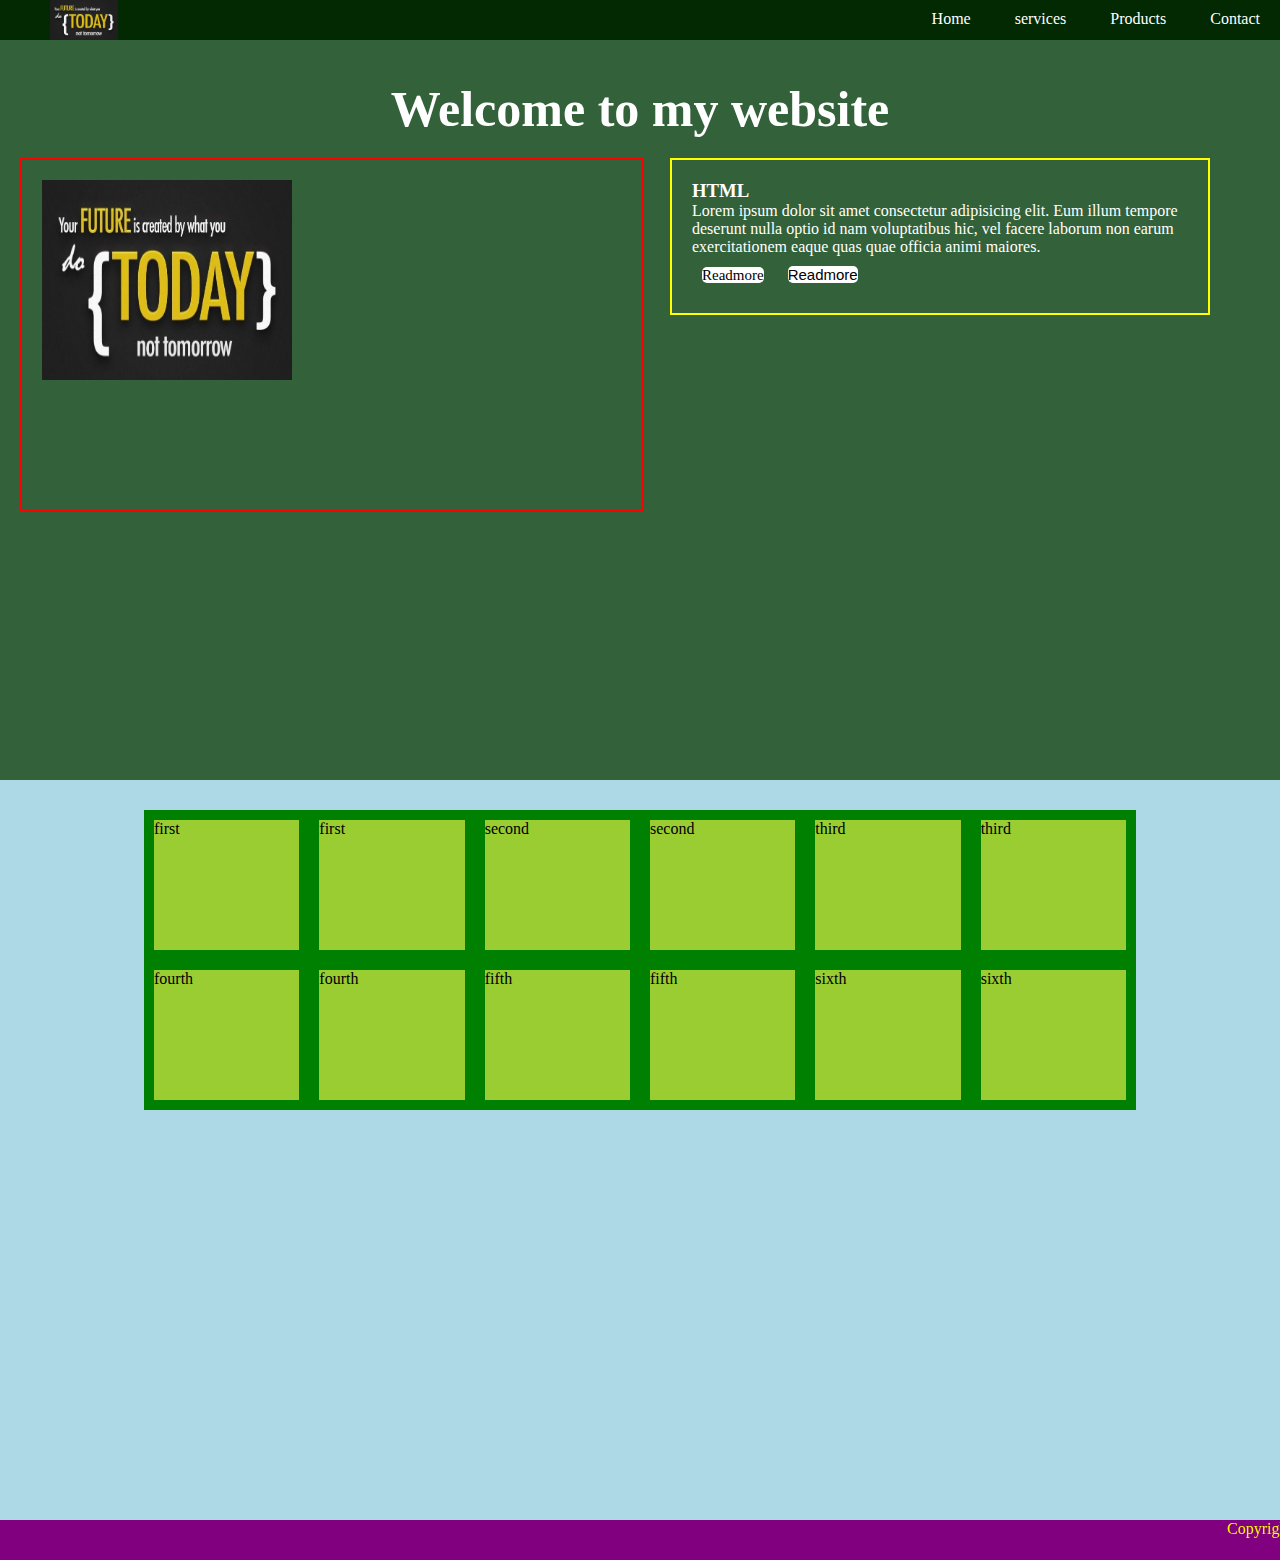
<file: index.html>
<!DOCTYPE html>
<html lang="en">

<head>
    <meta charset="UTF-8">
    <meta http-equiv="X-UA-Compatible" content="IE=edge">
    <meta name="viewport" content="width=device-width, initial-scale=1.0">
    <title>My home page</title>
    <link rel="stylesheet" href="css/style.css">
</head>

<body>
    <!-- navbar starts -->
    <nav class="navbar">
        <img src="pic.JPG" alt="logo">
        <ul class="menu">
            <li><a href="index.html">Home</a></li>
            <li><a href="background.htm">services</a></li>
            <li><a href="first.html">Products</a></li>
            <li><a href="block.html">Contact</a></li>
        </ul>
    </nav>
    <!-- navabar ends -->
    <div class="homeFirst">
        <h1>Welcome to my website</h1>
        <div class="img">
            <img src="pic.JPG" alt="" id="img1">
        </div>
        <div class="container" id="cont1">
            <h3>HTML</h3>
            <p>Lorem ipsum dolor sit amet consectetur adipisicing elit. Eum illum tempore deserunt nulla optio id nam
                voluptatibus hic, vel facere laborum non earum exercitationem eaque quas quae officia animi maiores.</p>
            <a href="" class="btn">Readmore</a>
            <button class="btn">Readmore</button>
        </div>
    </div>
    <!-- end first page -->
    <div class="homeSecondpg">
        <div class="grid_list">
            <div class="item">first</div>
            <div class="item">first</div>
            <div class="item">second</div>
            <div class="item">second</div>
            <div class="item">third</div>
            <div class="item">third</div>
            <div class="item">fourth</div>
            <div class="item">fourth</div>
            <div class="item">fifth</div>
            <div class="item">fifth</div>
            <div class="item">sixth</div>
            <div class="item">sixth</div>
        </div>

    </div>
    <footer>
        <div class="footnotes">
            <marquee>Copyright:Personal website</marquee>
        </div>
    </footer>
</body>

</html>
</file>
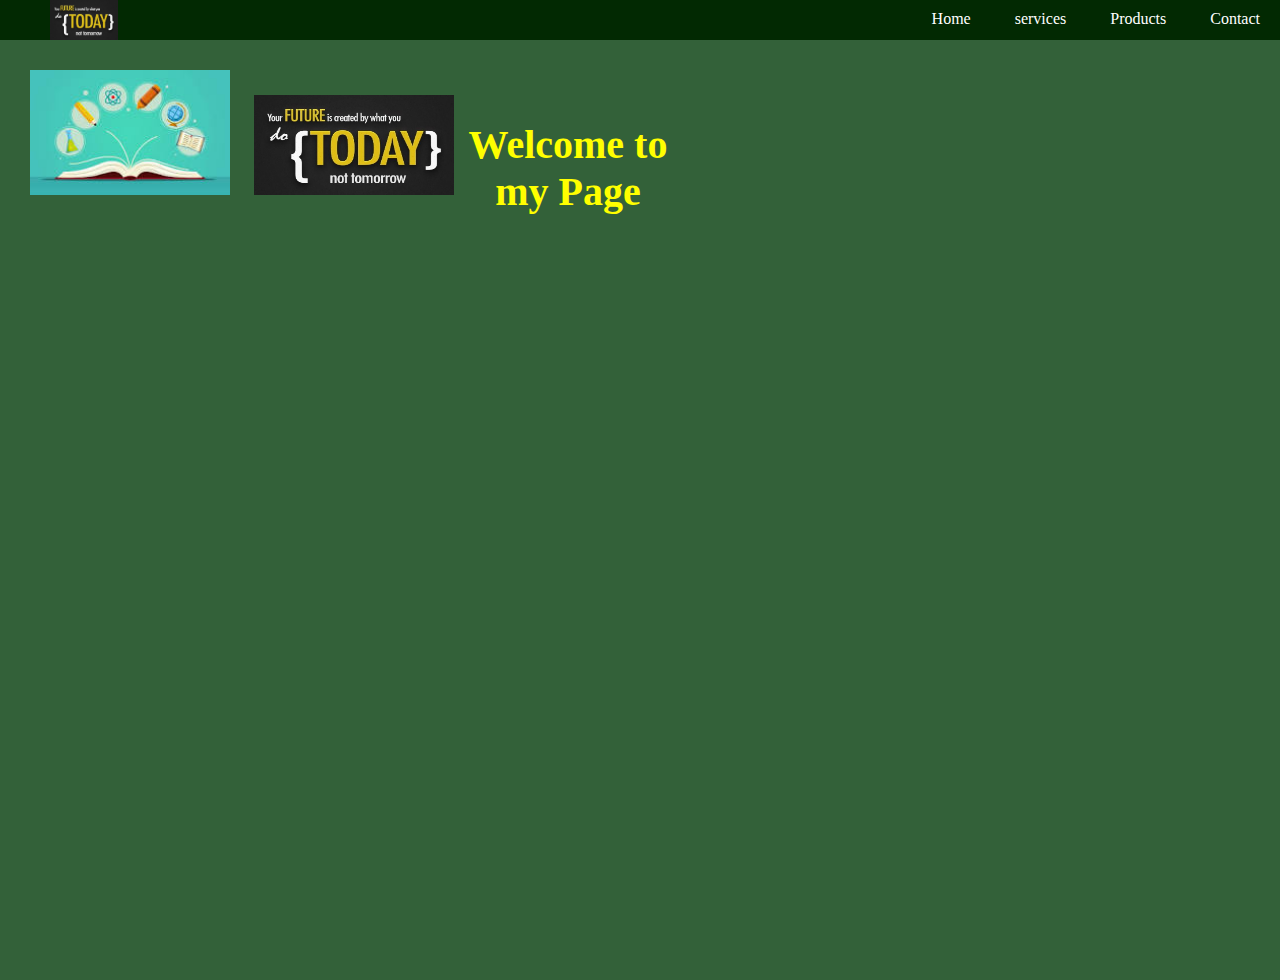
<file: display.html>
<!DOCTYPE html>
<html lang="en">

<head>
    <meta charset="UTF-8">
    <meta http-equiv="X-UA-Compatible" content="IE=edge">
    <meta name="viewport" content="width=device-width, initial-scale=1.0">
    <title>display</title>
    <link rel="stylesheet" href="css/style.css">
    <!-- for css codes -->
    <style>
        .heading {
            margin: 10px;
            padding: 10px;
            display: inline-block;
            width: 100%;
            height: 100vh;
        }

        #logo {
            display: inline-block;
            margin: 10px;
            width: 200px;
        }

        #secpic {
            display: inline-block;
            margin: 10px;
            width: 200px;
        }

        #heading-text {
            text-align: center;
            font-size: 40px;
            color: yellow;
            width: 200px;
        }

        .itm {
            display: inline-block;
        }
    </style>
</head>

<body>
    <!-- navbar starts -->
    <nav class="navbar">
        <img src="pic.JPG" alt="logo">
        <ul class="menu">
            <li><a href="index.html">Home</a></li>
            <li><a href="background.htm">services</a></li>
            <li><a href="first.html">Products</a></li>
            <li><a href="block.html">Contact</a></li>
        </ul>
    </nav>
    <!-- navabar ends -->

    <!-- this is body content part -->
    <div class="heading">
        <img src=" download.jfif" alt="" id="logo" class="itm">
        <img src="pic.JPG" alt="" width="150" height="100" id="secpic" class="itm">
        <h2 id="heading-text" class="itm">Welcome to my Page</h2>

    </div>
</body>

</html>
</file>
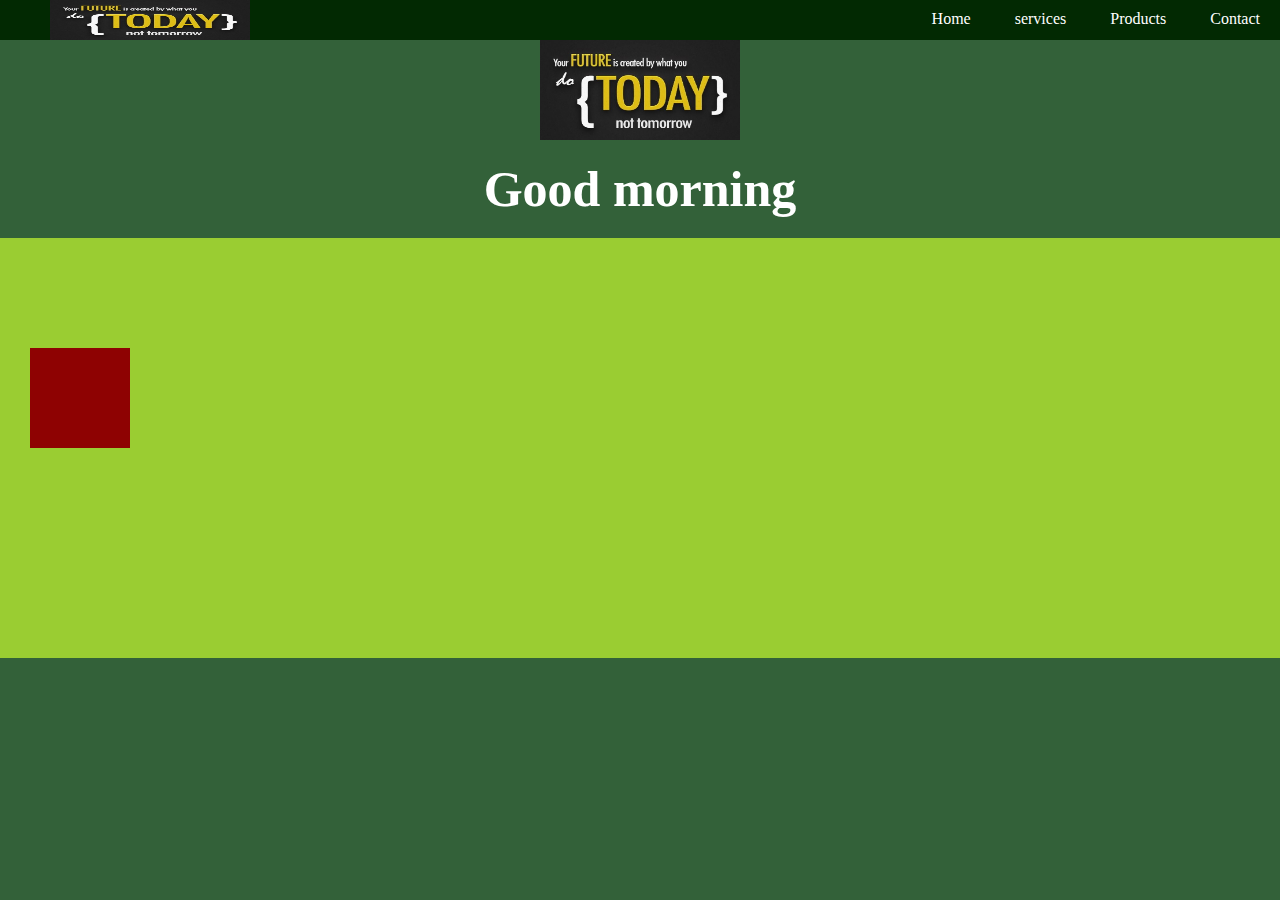
<file: first.html>
<!DOCTYPE html>
<html lang="en">

<head>
    <meta charset="UTF-8">
    <meta http-equiv="X-UA-Compatible" content="IE=edge">
    <meta name="viewport" content="width=device-width, initial-scale=1.0">
    <title>block</title>
    <link rel="stylesheet" href="first.css">
    <link rel="stylesheet" href="css/style.css">
</head>

<body>

    <!-- navbar starts -->
    <nav class="navbar">
        <img src="pic.JPG" alt="logo">
        <ul class="menu">
            <li><a href="index.html">Home</a></li>
            <li><a href="background.htm">services</a></li>
            <li><a href="first.html">Products</a></li>
            <li><a href="block.html">Contact</a></li>
        </ul>
    </nav>
    <!-- navabar ends -->

    <img src="pic.JPG" alt="">
    <h1>Good morning</h1>

    <div class="main">
        <div class="box">

        </div>
    </div>
</body>

</html>
</file>
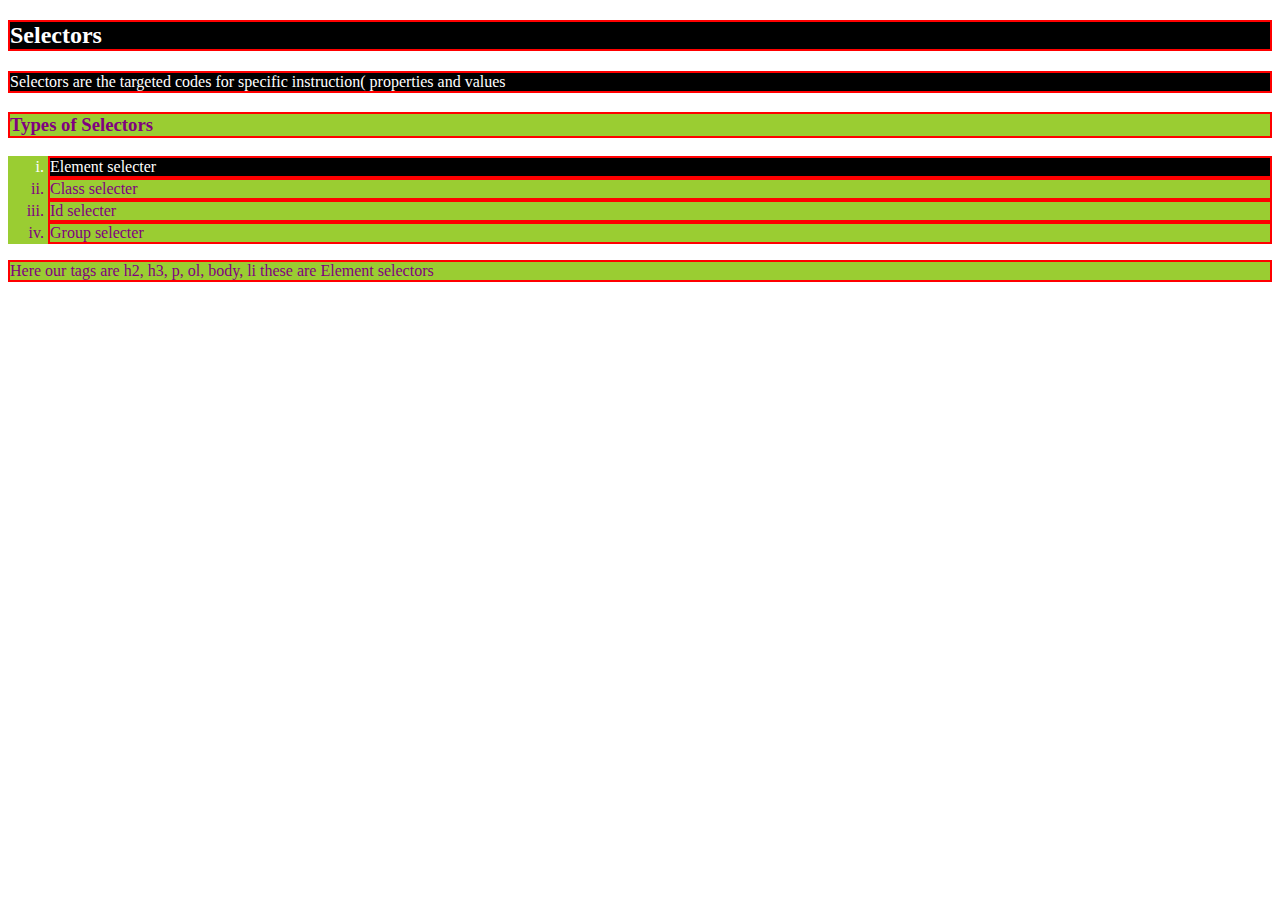
<file: selector.html>
<!DOCTYPE html>
<html lang="en">

<head>
    <meta charset="UTF-8">
    <meta http-equiv="X-UA-Compatible" content="IE=edge">
    <meta name="viewport" content="width=device-width, initial-scale=1.0">
    <title>Selectors</title>
    <link rel="stylesheet" href="css/selector.css">
</head>

<body>
    <h2 class="classselector" id="h2id">Selectors </h2>
    <p class="classselector" id="h2id">Selectors are the targeted codes for specific instruction( properties and values
    </p>
    <h3 class="classselector">Types of Selectors</h3>
    <ol type="i" class="classselector">
        <li id="h2id">Element selecter</li>
        <li>Class selecter</li>
        <li>Id selecter</li>
        <li>Group selecter</li>
    </ol>
    <p class="classselector">Here our tags are h2, h3, p, ol, body, li these are Element selectors</p>
</body>

</html>
</file>
<file: css/style.css>
body {
    background-color: rgb(51, 97, 57);
}

* {
    margin: 0;
    padding: 0;
}

/* navbar */
.navbar {
    background-color: rgb(2, 41, 2);
    height: 40px;
}

.navbar img {
    height: 40px;
    float: left;
    margin-left: 50px;
}

.menu {
    text-align: right;
}

.menu li {
    display: inline-block;
    margin: 10px 20px;
}

.menu li a {
    color: #fff;
}

.menu li a:hover {
    border: 1px solid #fff;
}

/* end navbar */
.img {
    width: 50%;
    height: 350px;
    border: 2px solid red;
    float: left;
}

#img1 {
    width: 250px;
    height: 200px;
    padding: 20px;
}

h1 {
    text-align: center;
    margin: 20ps;
    padding: 20px;
    color: #fff;
    font-size: 50px;
}

.container {
    border: 2px solid yellow;
    width: 40%;
    float: right;
    margin-right: 50px;
    padding: 20px;
    color: #fff;
}

.btn {
    color: black;
    background-color: #fff;
    border: none;
    font-size: 15px;
    border-radius: 5px;
    margin: 10px;
    cursor: pointer;
}

.btn:hover {
    background: khaki;
    color: red;
}

a {
    text-decoration: none;
}

.homeFirst {
    height: 700px;
    margin: 20px;
}

.homeSecondpg {
    height: 700px;
    background: lightblue;
    padding: 20px;
}

.grid_list {
    height: 300px;
    background: green;
    width: 80%;
    margin: 10px auto;
    padding: 0;
    display: grid;
    grid-template-columns: repeat(6, 1fr);
    grid-template-rows: 1fr 1fr;
}

.item {
    background-color: yellowgreen;
    margin: 10px;
}

footer {
    background-color: purple;
    height: 40px;
    color: yellow;
    text-align: center;
}
</file>
<file: first.css>
img {
    height: 100px;
    width: 200px;
    display: block;
    margin: auto;
}

h1 {
    margin: auto;
    text-align: center;
}

.main {
    background-color: yellowgreen;
    height: 400px;
    width: auto;
    padding: 10px;
}

.box {
    background-color: rgb(142, 2, 2);
    height: 100px;
    width: 100px;
    margin-left: 20px;
    margin-top: 100px;

}
</file>
<file: css/selector.css>
h2 {
    color: blue;
}

p {
    color: red;
    background-color: gray;
}

/* for class selector we need to start from . sign */
/* hierarchi of selectors: id > class > element */
.classselector {
    background-color: yellowgreen;
    color: purple;
}

/* for id selector we need to start from # sign */
#h2id {
    color: white;
    background-color: black;
}

/* this is group selector */
h2,
p,
h3,
h4,
li {
    border: 2px solid red;
}
</file>
